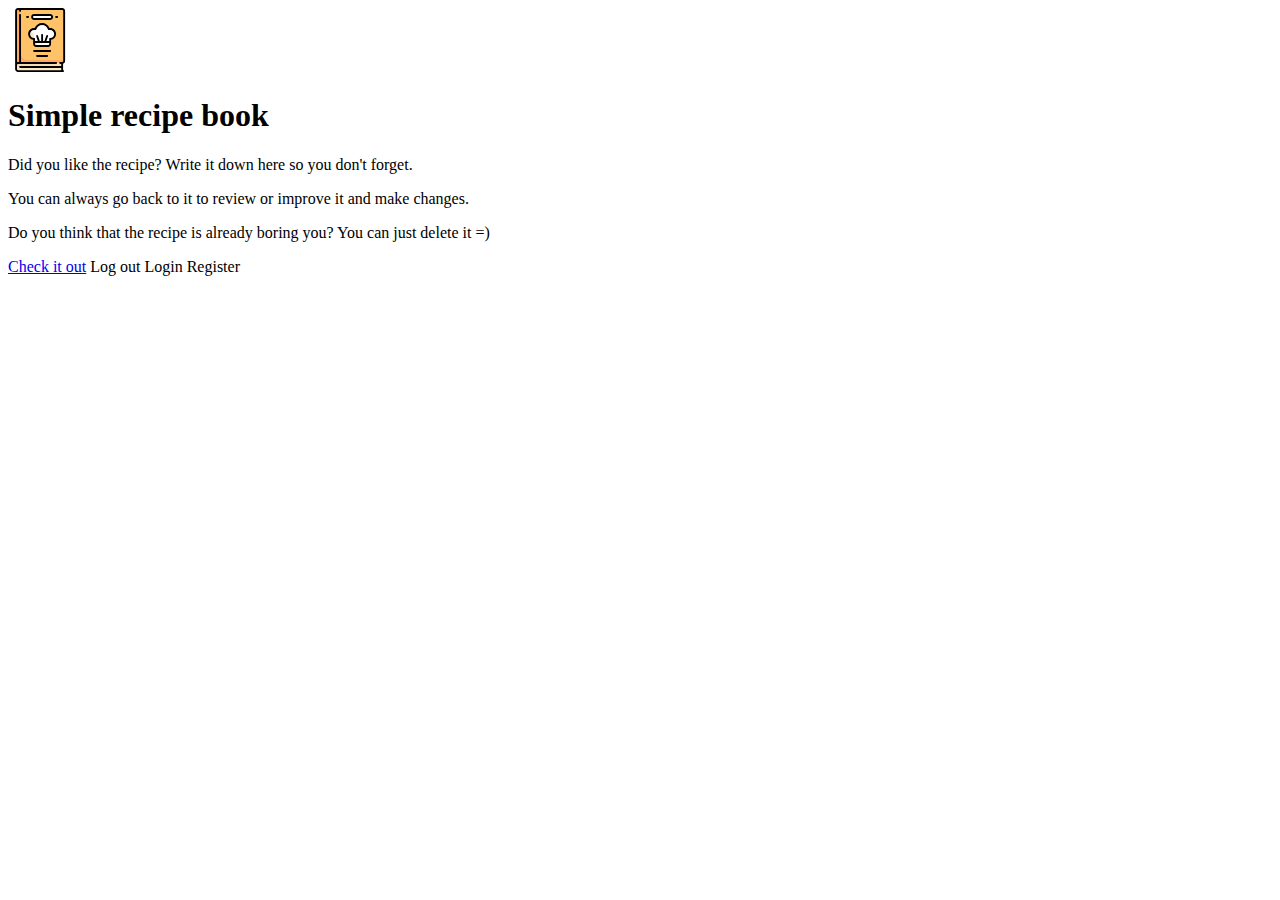
<file: src/main/resources/templates/index.html>
<!DOCTYPE html>
<html lang="en" th:replace="~{fragments/layout :: layout(~{ :: body}, 'helloPage')}"
      xmlns:sec="https://www.thymeleaf.org/thymeleaf-extras-springsecurity5"
      xmlns:th="http://www.thymeleaf.org">


<head>
    <meta charset="UTF-8">
    <title>Hello page</title>
</head>
<body>
<div class="card text-center hello-card d-flex align-items-center">
    <img alt="steak" class="card-img-top"
         src="[data-uri]"/>
    <div class="card-body">
        <h1 class="card-title">Simple recipe book</h1>
        <p class="card-text">Did you like the recipe?
            Write it down here so you don't forget.</p>
        <p class="card-text">You can always go back to it to review or improve it and make
            changes.</p>
        <p class="card-text"> Do you think that the recipe is already boring you? You can just delete it =)</p>
        <a class="btn btn-primary btn-lg" href="/recipes">Check it out</a>
        <a class="btn btn-danger btn-lg" sec:authorize="isAuthenticated()" th:href="@{/logout}">Log out</a>
        <a class="btn btn-info btn-lg" sec:authorize="isAnonymous()" th:href="@{/login}">Login</a>
        <a class="btn btn-danger btn-lg" sec:authorize="isAnonymous()" th:href="@{/registration}">Register</a>


    </div>
</div>
</body>
</html>
</file>
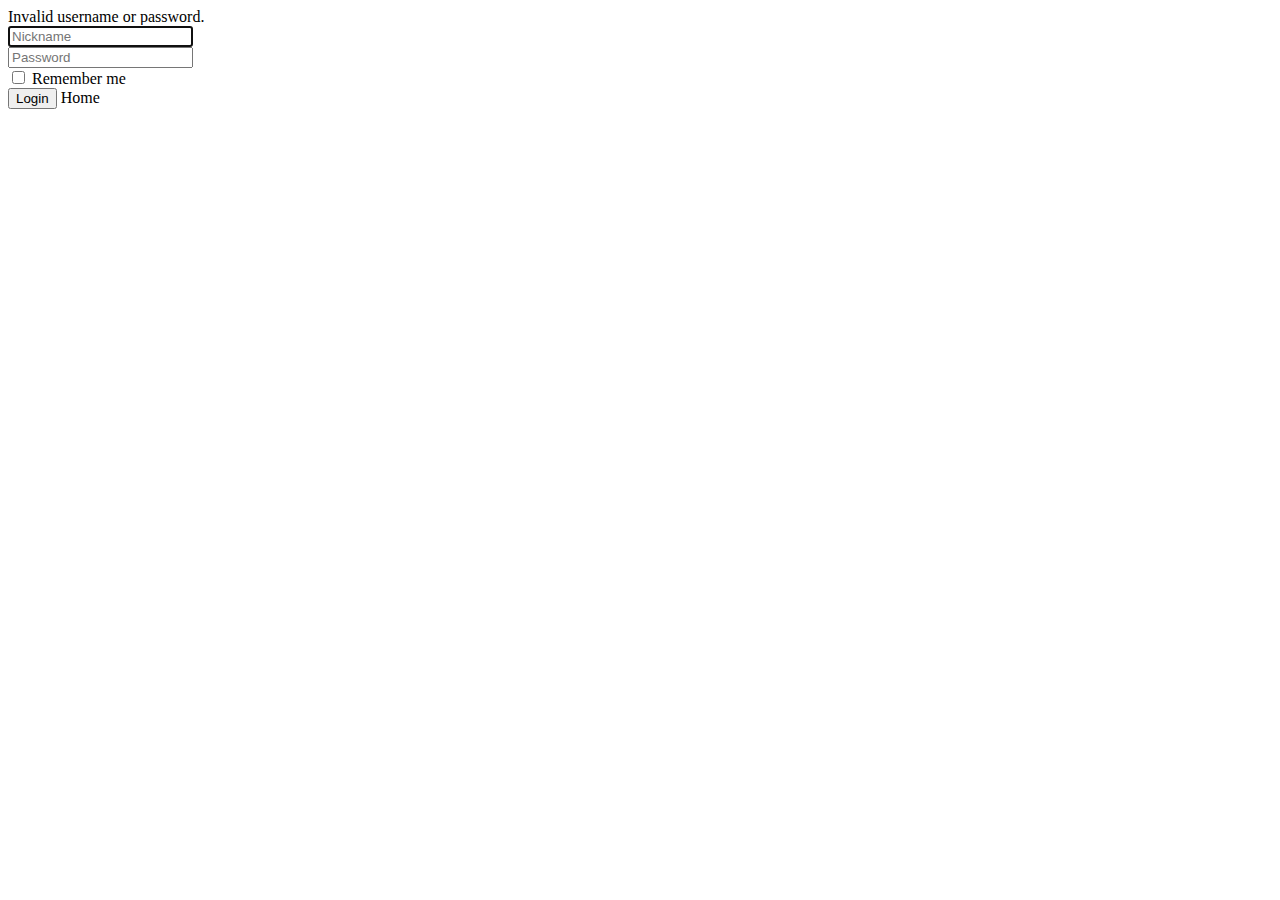
<file: src/main/resources/templates/authentication/login.html>
<!DOCTYPE html>
<html lang="en" xmlns:th="http://www.thymeleaf.org">

<head>
    <title>Login Page</title>
    <link th:href="@{/css/login.css}" rel="stylesheet" type="text/css">
    <link crossorigin="anonymous" href="https://stackpath.bootstrapcdn.com/bootstrap/4.1.3/css/bootstrap.min.css"
          integrity="sha384-MCw98/SFnGE8fJT3GXwEOngsV7Zt27NXFoaoApmYm81iuXoPkFOJwJ8ERdknLPMO" rel="stylesheet">
    <script src="https://ajax.googleapis.com/ajax/libs/jquery/3.3.1/jquery.min.js"></script>
    <link crossorigin="anonymous" href="https://use.fontawesome.com/releases/v5.13.0/css/all.css"
          integrity="sha384-Bfad6CLCknfcloXFOyFnlgtENryhrpZCe29RTifKEixXQZ38WheV+i/6YWSzkz3V" rel="stylesheet">
    <script src="//maxcdn.bootstrapcdn.com/bootstrap/4.1.1/js/bootstrap.min.js"></script>
</head>

<body>
<div class="container h-100">
    <div class="d-flex justify-content-center h-100">
        <div class="user_card">
            <div class="d-flex justify-content-center form_container">
                <form method="post" th:action="@{/login}">
                    <div th:if="${param.error}">
                        <div class="alert alert-danger">
                            Invalid username or password.
                        </div>
                    </div>
                    <div class="input-group mb-3">
                        <div class="input-group-append">
                            <span class="input-group-text"><i class="fas fa-user"></i></span>
                        </div>
                        <input autofocus class="form-control input_user" id="username" name="username"
                               placeholder="Nickname"
                               type="text" value="">
                    </div>
                    <div class="input-group mb-2">
                        <div class="input-group-append">
                            <span class="input-group-text"><i class="fas fa-key"></i></span>
                        </div>
                        <input class="form-control input_pass" id="password" name="password"
                               placeholder="Password" type="password"
                               value="">
                    </div>
                    <div class="form-group">
                        <div class="custom-control custom-checkbox">
                            <input class="custom-control-input" id="customControlInline" name="remember-me"
                                   type="checkbox"/>
                            <label class="custom-control-label" for="customControlInline">Remember me</label>
                        </div>
                    </div>
                    <div class="d-flex justify-content-center mt-3 login_container">
                        <button class="btn login_btn" name="button" type="submit">Login</button>
                        <a class="btn btn-primary btn ml-3" th:href="@{/}">Home</a>
                    </div>
                </form>
            </div>
        </div>
    </div>
</div>

</body>
</html>
</file>
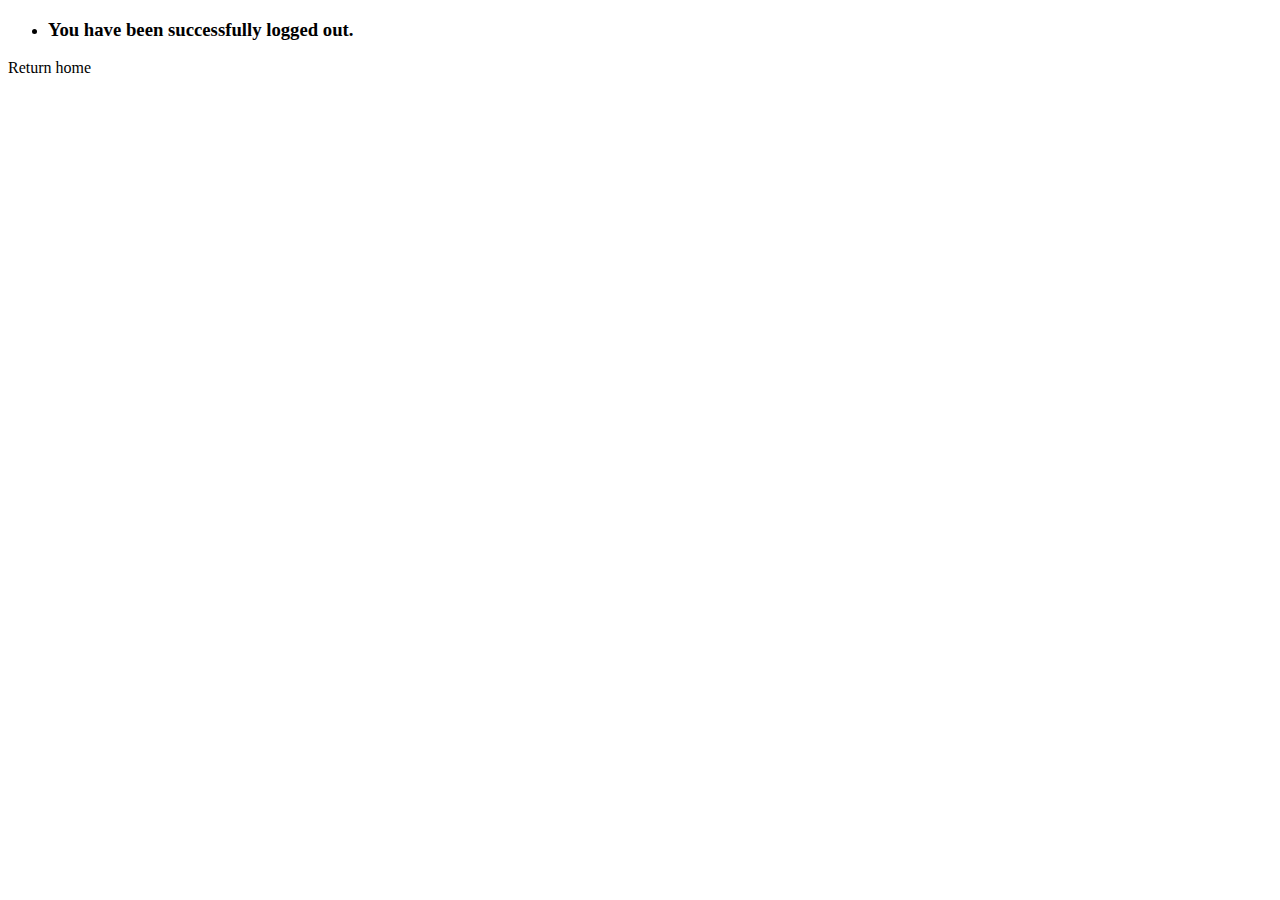
<file: src/main/resources/templates/authentication/logout.html>
<!doctype html>
<html lang="en" layout:decorate="~{layout}"
      xmlns:layout="http://www.ultraq.net.nz/thymeleaf/layout" xmlns:th="http://www.thymeleaf.org">
<head>
    <title>Logout</title>
</head>
<body>

<div layout:fragment="content">
    <div class="container main-content">
        <ul class="list-group">
            <li class="list-group-item list-group-item-info"><h3>You have been successfully logged out.</h3></li>
        </ul>
        <a th:href="@{/index}">Return home</a>
    </div>
</div>

</body>
</html>
</file>
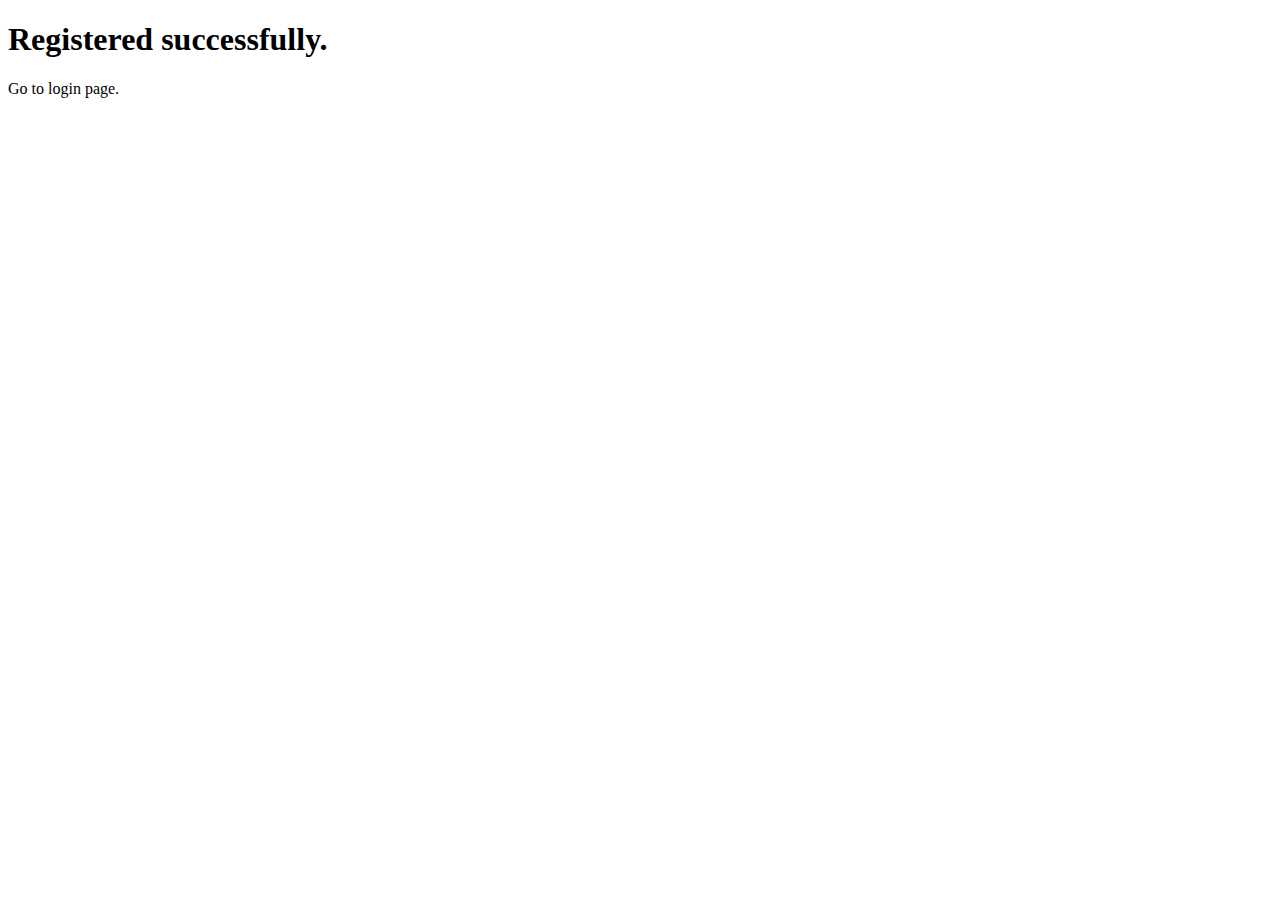
<file: src/main/resources/templates/authentication/successRegister.html>
<!DOCTYPE html>
<html lang="en" xmlns:th="http://www.thymeleaf.org">
<head>
    <title>Registration Success Page</title>
    <link rel="stylesheet" th:href="@{/css/login.css}" type="text/css">
    <link crossorigin="anonymous" href="https://stackpath.bootstrapcdn.com/bootstrap/4.1.3/css/bootstrap.min.css"
          integrity="sha384-MCw98/SFnGE8fJT3GXwEOngsV7Zt27NXFoaoApmYm81iuXoPkFOJwJ8ERdknLPMO" rel="stylesheet">
    <script src="https://ajax.googleapis.com/ajax/libs/jquery/3.3.1/jquery.min.js"></script>
    <link crossorigin="anonymous" href="https://use.fontawesome.com/releases/v5.13.0/css/all.css"
          integrity="sha384-Bfad6CLCknfcloXFOyFnlgtENryhrpZCe29RTifKEixXQZ38WheV+i/6YWSzkz3V" rel="stylesheet">
    <script src="//maxcdn.bootstrapcdn.com/bootstrap/4.1.1/js/bootstrap.min.js"></script>
    <meta http-equiv="Content-Type" content="text/html; charset=UTF-8">
</head>
<body>

    <div class="container">
        <h1 class="alert alert-success">Registered successfully.</h1>
        <a th:href="@{/login}">Go to login page.</a>
    </div>

</body>
</html>
</file>
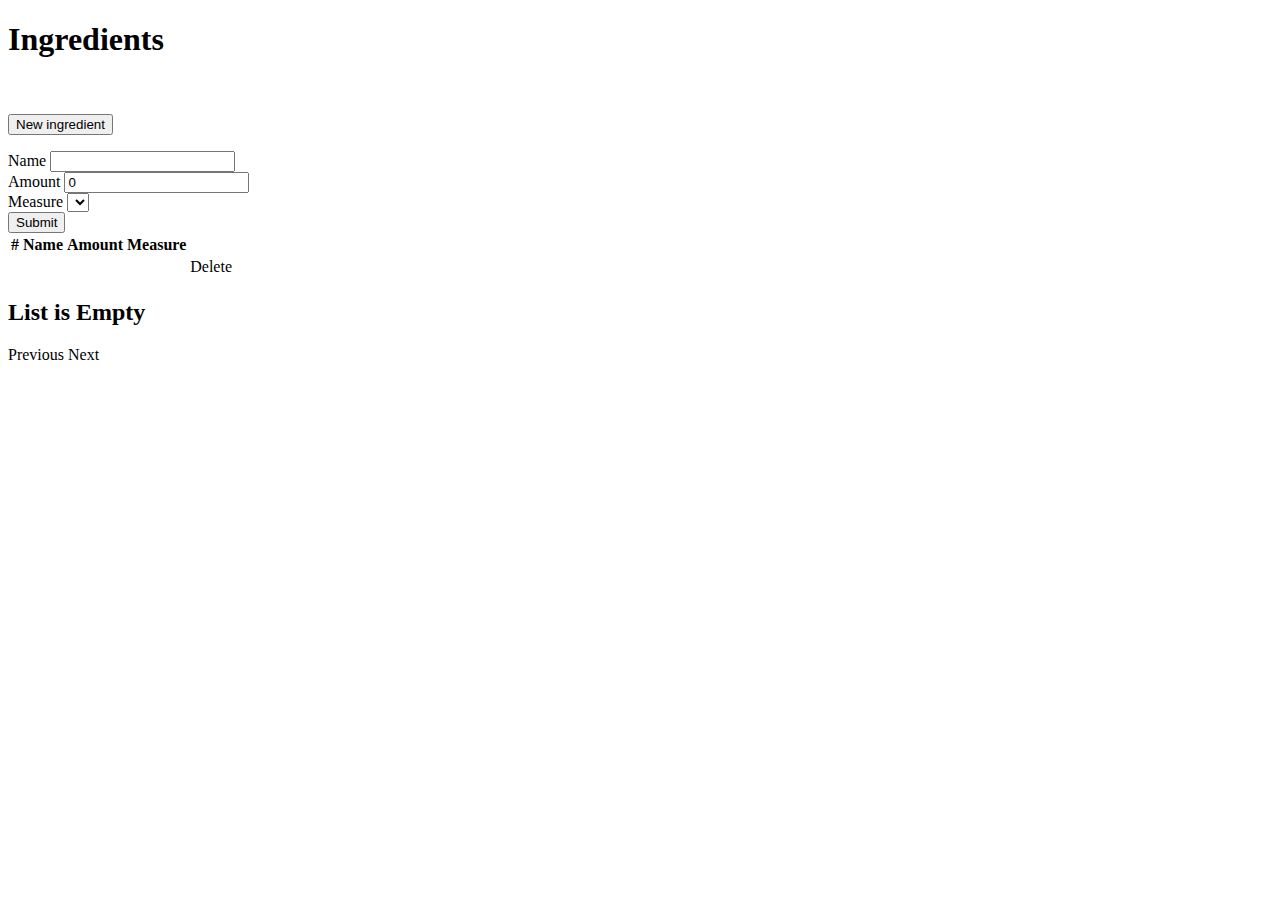
<file: src/main/resources/templates/ingredient/listForm.html>
<!DOCTYPE html>
<html lang="en" xmlns:th="http://www.thymeleaf.org"
      th:replace="~{fragments/layout :: layout(~{ :: body}, 'ingredientsListAndForm')}">
<head>
    <meta charset="UTF-8">
    <title>From ingredients</title>
</head>
<body>
<div class="container">
    <h1 class="title text-center">Ingredients</h1>
    <br/>
    <p class="text-center">
        <button class="btn btn-primary" type="button" data-toggle="collapse" data-target="#ingredientForm"
                aria-expanded="false" aria-controls="ingredientForm">
            New ingredient
        </button>
    </p>
    <form id="form" method="post">
        <input type="hidden" id="recipeId" th:value="${recipe.id}"/>
        <div class="collapse" id="ingredientForm">
            <div class="card card-body">
                <div class="form-row">
                    <div class="form-group col-md-5">
                        <label for="name">Name</label>
                        <input type="text" class="form-control" id="name" maxlength="34">
                        <div class="invalid-feedback">
                        </div>
                    </div>
                    <div class="form-group col-md-3">
                        <label for="amount">Amount</label>
                        <input type="number" class="form-control" id="amount" value="0">
                        <div class="invalid-feedback">
                        </div>
                    </div>
                    <div class="form-group col-md-4">
                        <label for="measure">Measure</label>
                        <select class="form-control" id="measure">
                            <option th:each="measure : ${T(com.portfolio.recipebook.model.MeasureOfIngredient).values()}"
                                    th:value="${measure}" th:text="${measure}"></option>
                        </select>
                    </div>
                </div>
                <button type="button" id="submitBtn" class="btn btn-primary">Submit</button>
            </div>
        </div>
    </form>
    <table th:else="${recipe.ingredients.isEmpty()}" class="table table-striped list-ingredients">
        <thead>
        <tr>
            <th scope="col">#</th>
            <th scope="col">Name</th>
            <th scope="col">Amount</th>
            <th scope="col">Measure</th>
            <th scope="col"></th>
        </tr>
        </thead>
        <tbody>
        <tr th:each="ingredient, index : ${recipe.ingredients}">
            <th scope="row" th:text="${index.index + 1}"></th>
            <td th:text="${ingredient.name}"></td>
            <td th:text="${ingredient.amount}"></td>
            <td th:text="${ingredient.measure}"></td>
            <td><a th:href="@{/recipes/__${recipe.id}__/ingredients/__${ingredient.id}__}" class="text-danger delete-link">Delete</a></td>
        </tr>
        </tbody>
    </table>
    <h2 class="text-muted text-center" th:if="${recipe.ingredients.isEmpty()}">
        List is Empty
    </h2>
    <a class="btn btn-primary mb-5" th:href="@{/recipes/__${recipe.id}__/form}" role="button">Previous</a>
    <a class="btn btn-primary mb-5" th:href="@{/recipes/__${recipe.id}__/steps}" role="button">Next</a>
</div>
<script th:src="@{/js/ingredient/ingredientPage.js}"></script>
</body>
</html>
</file>
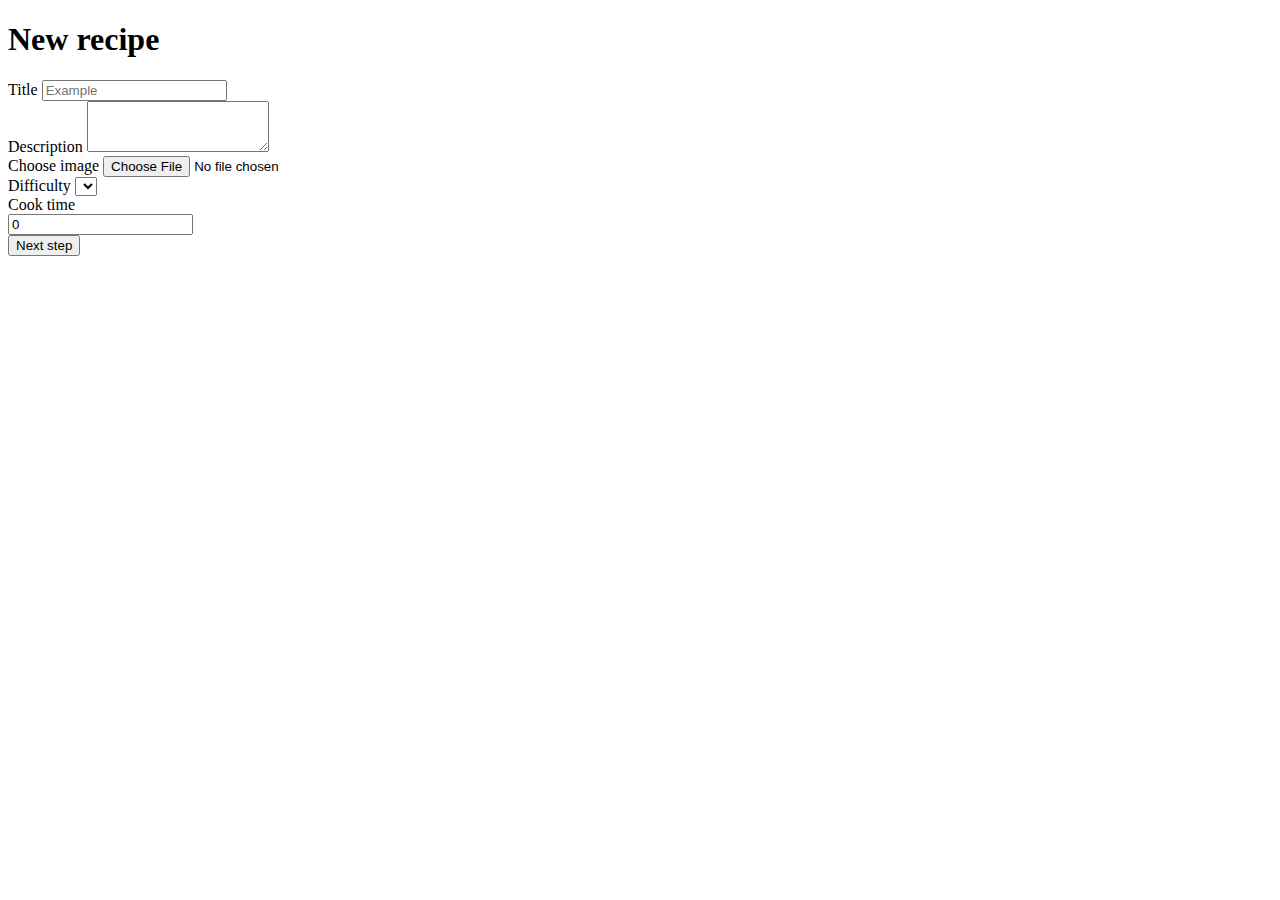
<file: src/main/resources/templates/recipe/form.html>
<!DOCTYPE html>
<html lang="en" xmlns:th="http://www.thymeleaf.org"
      th:replace="~{fragments/layout :: layout(~{ :: body}, 'createRecipe')}">
<head>
    <meta charset="UTF-8">
    <title>Creating or updating form for recipe</title>
</head>
<body>
<div class="container">
    <h1 class="title">New recipe</h1>
    <form id="form" class="form" method="post" enctype="multipart/form-data">
        <input type="hidden" id="recipeId" th:if="${recipe}" th:value="${recipe.id}">
        <input type="hidden" id="userId" th:value="${user}" name="userId">
        <div class="form-group">
            <label for="title">Title</label>
            <input type="text" class="form-control" id="title" name="title" placeholder="Example" maxlength="34">
            <div class="invalid-feedback">
            </div>
        </div>
        <div class="form-group">
            <label for="description">Description</label>
            <textarea class="form-control" id="description" name="description" rows="3" maxlength="350"></textarea>
            <div class="invalid-feedback">
            </div>
        </div>
        <div class="form-group">
            <label for="imageRecipe">Choose image</label>
            <input name="image" type="file" class="form-control-file" id="imageRecipe" accept="image/png, image/jpeg"
            alt="imageRecipe">
        </div>
        <div class="form-row">
            <div class="form-group col-md-6">
                <label for="difficulty">Difficulty</label>
                <select class="form-control" id="difficulty" name="difficulty">
                    <option th:each="difficulty : ${T(com.portfolio.recipebook.model.Difficulty).values()}"
                    th:value="${difficulty}" th:text="${difficulty}"></option>
                </select>
            </div>
            <div class="form-group col-md-6">
                <label for="cookTime">Cook time</label>
                <div class="input-group">
                    <input type="number" class="form-control" id="cookTime" name="cookTime" placeholder="Example" min="0" value="0">
                    <div class="invalid-feedback">
                    </div>
                </div>
            </div>
        </div>
        <button id="submitBtn" type="button" class="btn btn-primary">Next step</button>
    </form>
</div>
<script th:src="@{/js/recipe/form.js}"></script>
</body>
</html>
</file>
